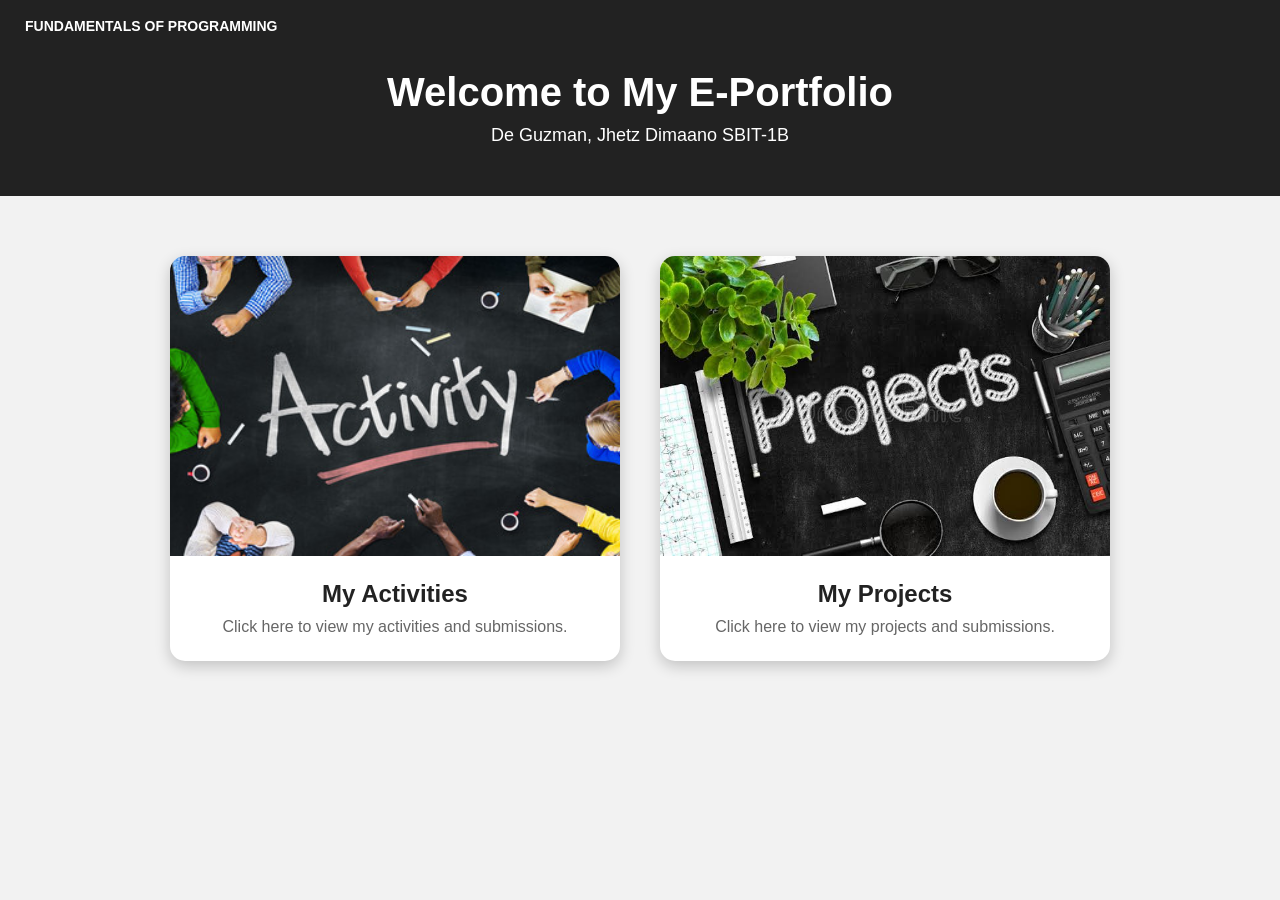
<file: index.html>
<!DOCTYPE html>
<html lang="en">

<head>
    <meta charset="UTF-8">
    <meta name="viewport" content="width=device-width, initial-scale=1.0">
    <title>My E-Portfolio</title>
    <link rel="stylesheet" href="style.css">
</head>

<body>

     <div class="subject">
        FUNDAMENTALS OF PROGRAMMING
    </div>

     <header>
        <h1>Welcome to My E-Portfolio</h1>
        <p>De Guzman, Jhetz Dimaano SBIT-1B</p>
    </header>

     <main class="container">

         <a href="about.html" class="card">
            <img src="activity.jpg" alt="My Activities">
            <h2>My Activities</h2>
            <p>Click here to view my activities and submissions.</p>
        </a>

         <a href="projects.html" class="card">
            <img src="project.jpg" alt="My Projects">
            <h2>My  Projects</h2>
            <p>Click here to view my projects and submissions.</p>
        </a>

    </main>

</body>
</html>
</file>
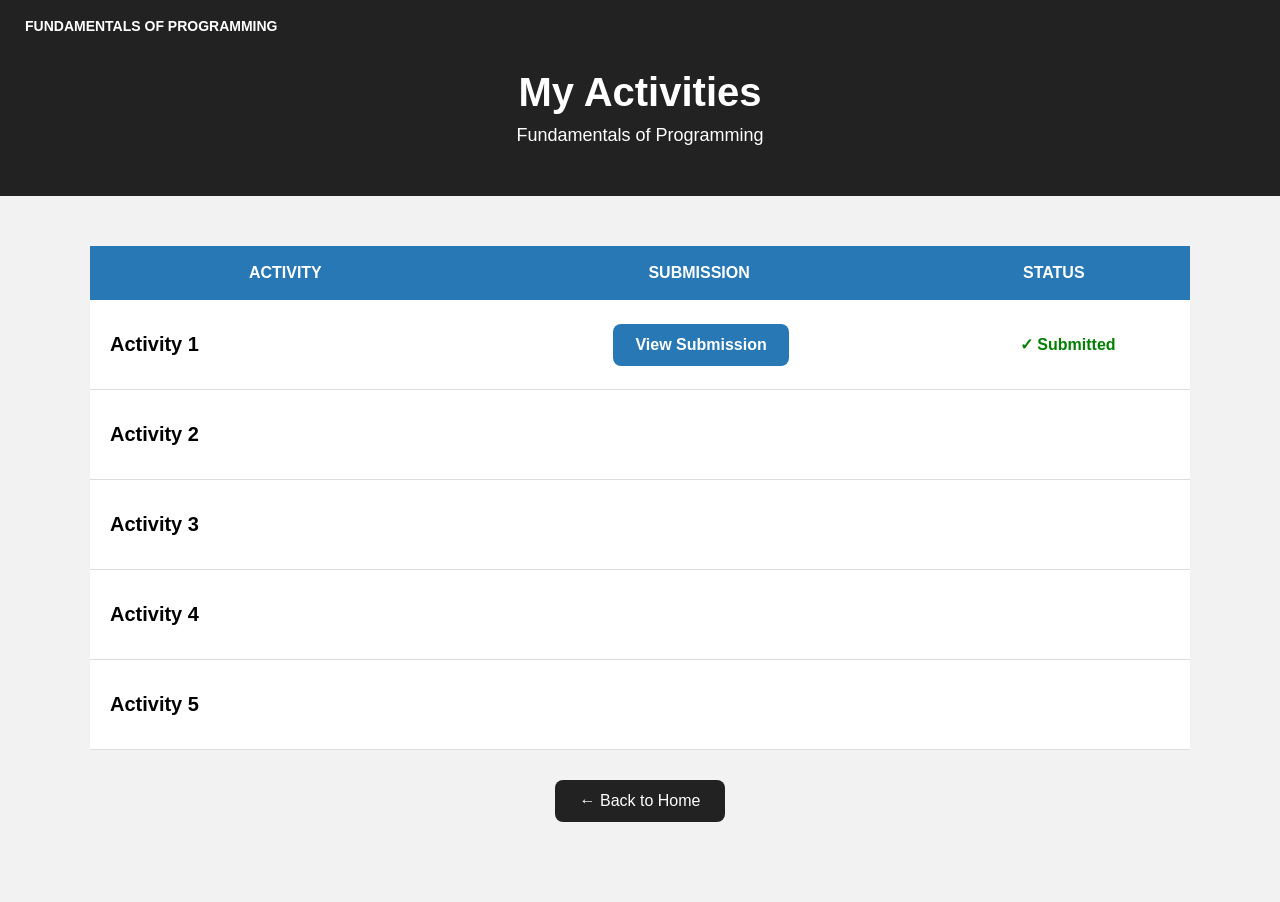
<file: about.html>
<!DOCTYPE html>
<html lang="en">
<head>
    <meta charset="UTF-8">
    <meta name="viewport" content="width=device-width, initial-scale=1.0">
    <title>My Activities</title>
    <link rel="stylesheet" href="style.css">
</head>

<body>

     <div class="subject">
        FUNDAMENTALS OF PROGRAMMING
    </div>

     <header>
        <h1>My Activities</h1>
        <p>Fundamentals of Programming</p>
    </header>

     <main class="activities-container">

         <div class="activity-header">
            <div>ACTIVITY</div>
            <div>SUBMISSION</div>
            <div>STATUS</div>
        </div>


         <div class="activity">

            <div class="activity-name">
                <h2>Activity 1</h2>
            </div>

            <div class="submission">
                <a href="act1..png" target="_blank">
                    View Submission
                </a>
            </div>

            <div class="status submitted">
                ✓ Submitted
            </div>

        </div>


         <div class="activity">

            <div class="activity-name">
                <h2>Activity 2</h2>
            </div>

            <div class="submission"></div>

            <div class="status"></div>

        </div>


         <div class="activity">

            <div class="activity-name">
                <h2>Activity 3</h2>
            </div>

            <div class="submission"></div>

            <div class="status"></div>

        </div>


         <div class="activity">

            <div class="activity-name">
                <h2>Activity 4</h2>
            </div>

            <div class="submission"></div>

            <div class="status"></div>

        </div>


         <div class="activity">

            <div class="activity-name">
                <h2>Activity 5</h2>
            </div>

            <div class="submission"></div>

            <div class="status"></div>

        </div>


         <a href="index.html" class="back">
            ← Back to Home
        </a>

    </main>

</body>
</html>
</file>
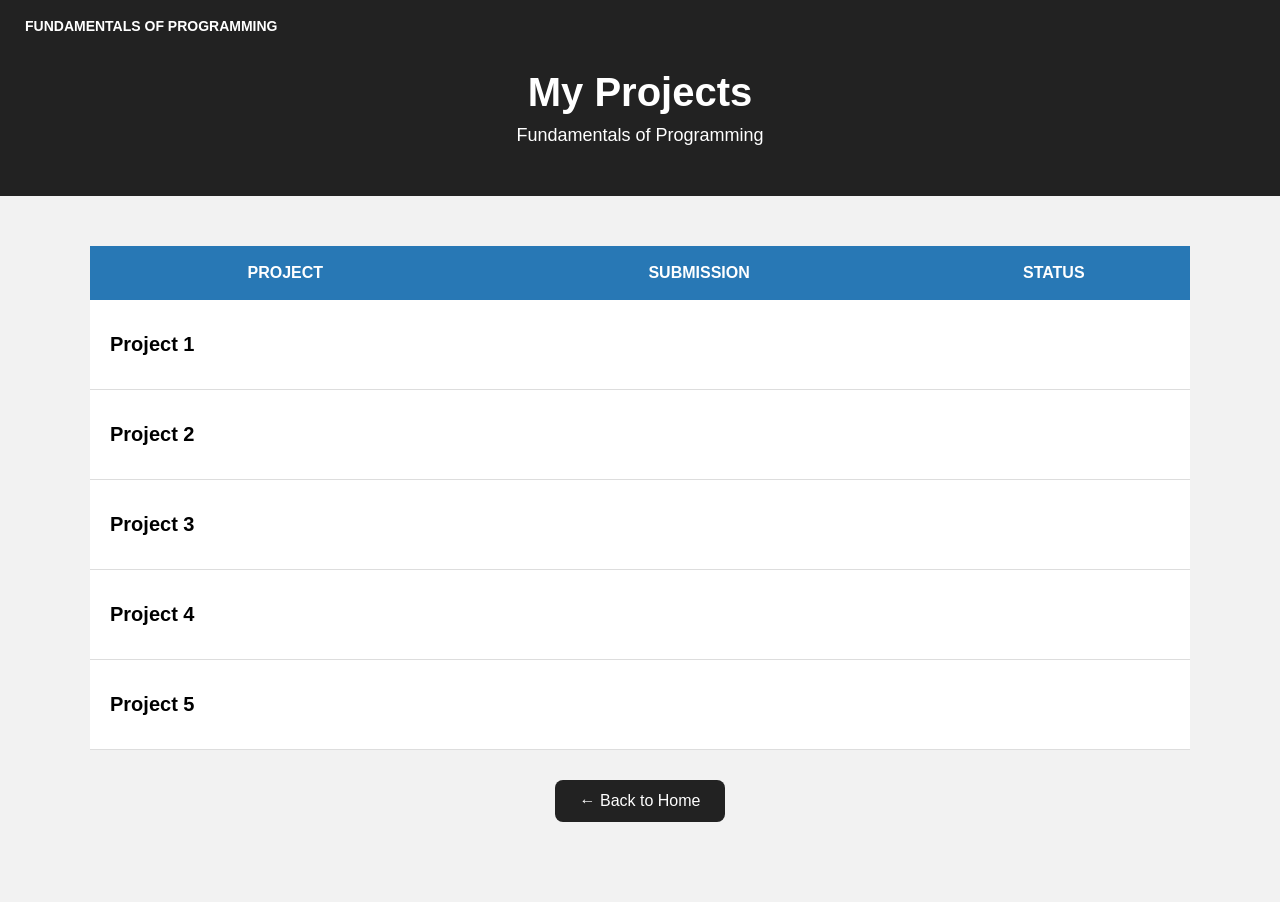
<file: projects.html>
<!DOCTYPE html>
<html lang="en">

<head>
    <meta charset="UTF-8">
    <meta name="viewport" content="width=device-width, initial-scale=1.0">
    <title>My Projects</title>
    <link rel="stylesheet" href="style.css">
</head>

<body>

    
    <div class="subject">
        FUNDAMENTALS OF PROGRAMMING
    </div>

     
    <header>
        <h1>My Projects</h1>
        <p>Fundamentals of Programming</p>
    </header>

     
    <main class="activities-container">

        
        <div class="activity-header">
            <div>PROJECT</div>
            <div>SUBMISSION</div>
            <div>STATUS</div>
        </div>


         
        <div class="activity">

            <div class="activity-name">
                <h2>Project 1</h2>
            </div>

            <div class="submission">
            </div>

            <div class="status">
            </div>

        </div>


         
        <div class="activity">

            <div class="activity-name">
                <h2>Project 2</h2>
            </div>

            <div class="submission">
            </div>

            <div class="status">
            </div>

        </div>


         
        <div class="activity">

            <div class="activity-name">
                <h2>Project 3</h2>
            </div>

            <div class="submission">
            </div>

            <div class="status">
            </div>

        </div>


         <div class="activity">

            <div class="activity-name">
                <h2>Project 4</h2>
            </div>

            <div class="submission">
            </div>

            <div class="status">
            </div>

        </div>


        
        <div class="activity">

            <div class="activity-name">
                <h2>Project 5</h2>
            </div>

            <div class="submission">
            </div>

            <div class="status">
            </div>

        </div>


        
        <a href="index.html" class="back">
            ← Back to Home
        </a>

    </main>

</body>
</html>
</file>
<file: style.css>
* {
    margin: 0;
    padding: 0;
    box-sizing: border-box;
}

body {
    font-family: Arial, sans-serif;
    background-color: #f2f2f2;
    text-align: center;
}

/* Subject in upper-left corner */
.subject {
    position: absolute;
    top: 18px;
    left: 25px;
    color: white;
    font-size: 14px;
    font-weight: bold;
    z-index: 10;
}

/* Header */
header {
    padding: 70px 20px 50px;
    background-color: #222;
    color: white;
}

header h1 {
    font-size: 40px;
    margin-bottom: 10px;
}

header p {
    font-size: 18px;
}

/* Homepage cards */
.container {
    display: flex;
    justify-content: center;
    align-items: stretch;
    gap: 40px;
    padding: 60px 30px;
    flex-wrap: wrap;
}

.card {
    width: 450px;
    background-color: white;
    border-radius: 15px;
    overflow: hidden;
    text-decoration: none;
    color: #222;
    box-shadow: 0 5px 15px rgba(0, 0, 0, 0.2);
    transition: 0.3s;
}

.card:hover {
    transform: translateY(-10px);
    box-shadow: 0 10px 25px rgba(0, 0, 0, 0.3);
}

.card img {
    width: 100%;
    height: 300px;
    object-fit: cover;
}

.card h2 {
    margin: 20px 0 10px;
}

.card p {
    padding: 0 20px 25px;
    color: #666;
}

/* Activities page */
.activities-container {
    width: 92%;
    max-width: 1100px;
    margin: 50px auto;
}

/* Table header */
.activity-header {
    display: grid;
    grid-template-columns: 1.5fr 2fr 1fr;
    background-color: #2878b5;
    color: white;
    padding: 18px;
    font-weight: bold;
    text-align: center;
}

/* Activity row */
.activity {
    display: grid;
    grid-template-columns: 1.5fr 2fr 1fr;
    align-items: center;
    background-color: white;
    border-bottom: 1px solid #ddd;
    min-height: 90px;
}

/* Activity name */
.activity-name {
    text-align: left;
    padding: 20px;
}

.activity-name h2 {
    font-size: 20px;
}

/* Submission */
.submission {
    text-align: center;
}

.submission a {
    display: inline-block;
    background-color: #2878b5;
    color: white;
    padding: 12px 22px;
    border-radius: 8px;
    text-decoration: none;
    font-weight: bold;
}

.submission a:hover {
    background-color: #185a8a;
}

/* Status */
.status {
    text-align: center;
    font-weight: bold;
}

.submitted {
    color: green;
}

.not-submitted {
    color: red;
}

/* Back button */
.back {
    display: inline-block;
    margin: 30px;
    padding: 12px 25px;
    background-color: #222;
    color: white;
    text-decoration: none;
    border-radius: 8px;
}

.back:hover {
    background-color: #444;
}

/* Mobile */
@media (max-width: 700px) {

    .subject {
        position: relative;
        top: auto;
        left: auto;
        background-color: #222;
        padding: 15px;
        font-size: 12px;
    }

    header {
        padding: 40px 15px;
    }

    header h1 {
        font-size: 30px;
    }

    .card {
        width: 100%;
    }

    .activity-header,
    .activity {
        grid-template-columns: 1fr;
    }

    .activity-header div {
        padding: 5px;
    }

    .activity {
        padding: 15px;
        gap: 15px;
    }

    .activity-name {
        text-align: center;
    }
}
</file>
